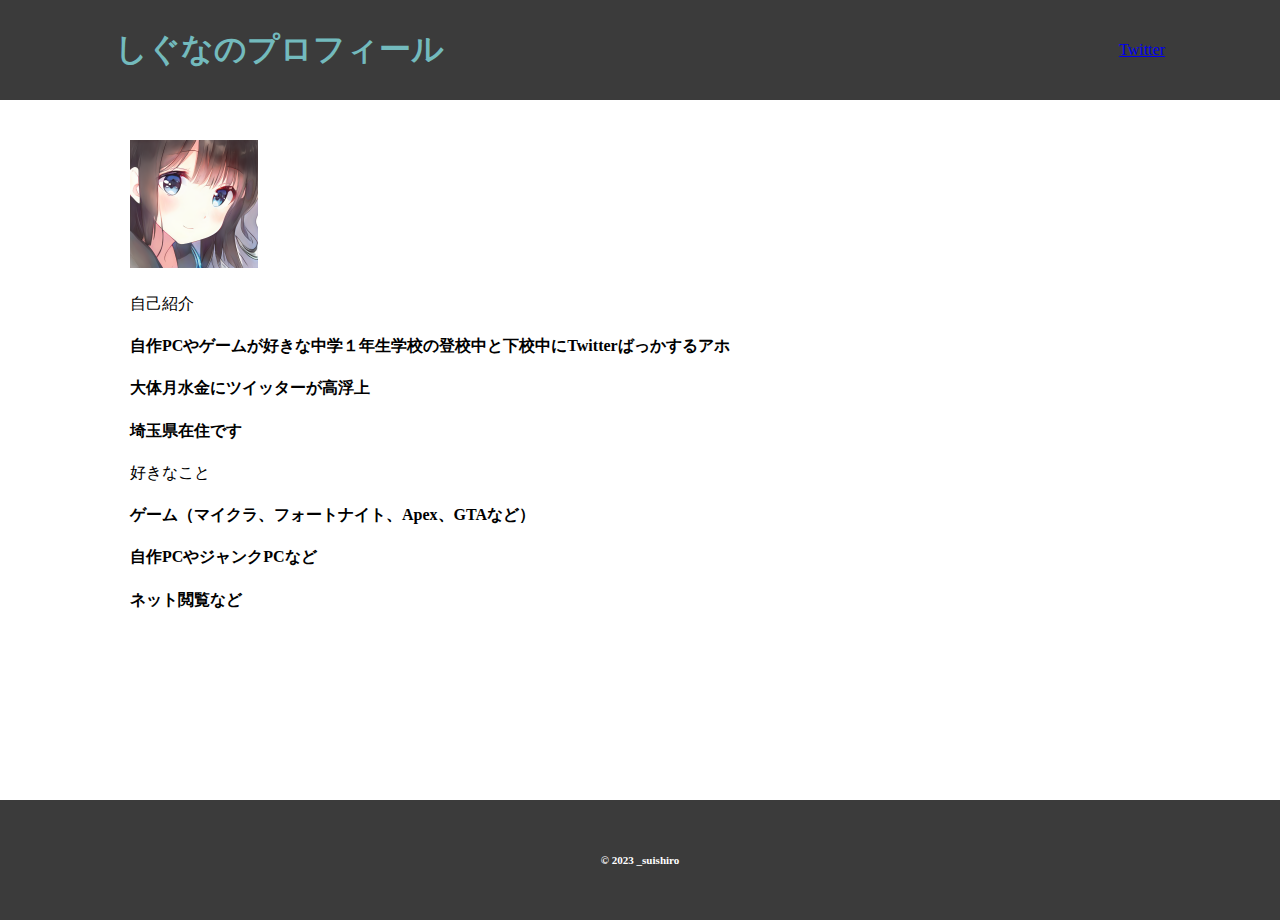
<file: HTML/index.html>
<!DOCTYPE html>
<html lang="ja">
  
<head>
  <meta charset="UTF-8">
  <meta http-equiv="X-UA-Compatible" content="IE=edge">
  <meta name="viewport" content="width=, initial-scale=1.0">
  <title>しぐなのプロフィール</title>
  <link rel="stylesheet" href="style.css">
</head>
<body>
<header>
  <div class="headerInner">
    <h1 class="logo">しぐなのプロフィール</h1>
    <nav class="globalNav">
      <a href="https://Twitter.com/_suishiro">Twitter</a>
      </header>

      <main>
<div style="position:absolute; top:120px; left:130px">
  <h2><img src="img.png"  width="128" height="128"></h2>

  <p class="subtitle1" id="about">自己紹介</p>
  <h4>自作PCやゲームが好きな中学１年生学校の登校中と下校中にTwitterばっかするアホ</h4>
  <h4>大体月水金にツイッターが高浮上</h4>
  <h4>埼玉県在住です</h4>
  <p class="subtitle1" id="about">好きなこと</p>
  <h4>ゲーム（マイクラ、フォートナイト、Apex、GTAなど）</h4>
  <h4>自作PCやジャンクPCなど</h4>
  <h4>ネット閲覧など</h4>
  <p class="subtitle1" id="about"></p>
  
</div>

      </main>

      <footer>
        <div style=top:1400pex;>
        <div class="footerInner"><h5><small>&copy; 2023 _suishiro</small></h5></div>
      </footer>
      </div>
      </body>

</html>
</file>
<file: HTML/style.css>
h1{
  color: rgb(115, 186, 189);
}
body{
  margin: 0;
}
header{
  background: #3b3b3b;
}
.headerInner{
  width: 1050px;
  height: 100px;
  margin: auto;
  display: flex;
  justify-content: space-between;
  align-items: center;
}

.headerInner,.mainInner{
  max-width: 1050px;
  margin: auto;
  padding: 0 20px;
}
.mainInner{
  width: 650px;
  margin: auto;
}
.footerInner{
  text-align: center;
  margin-top: 700px;
  padding: 30px
}
footer{
  background: #3b3b3b;
}
h5{
  color: rgb(255, 255, 255);
}
</file>
